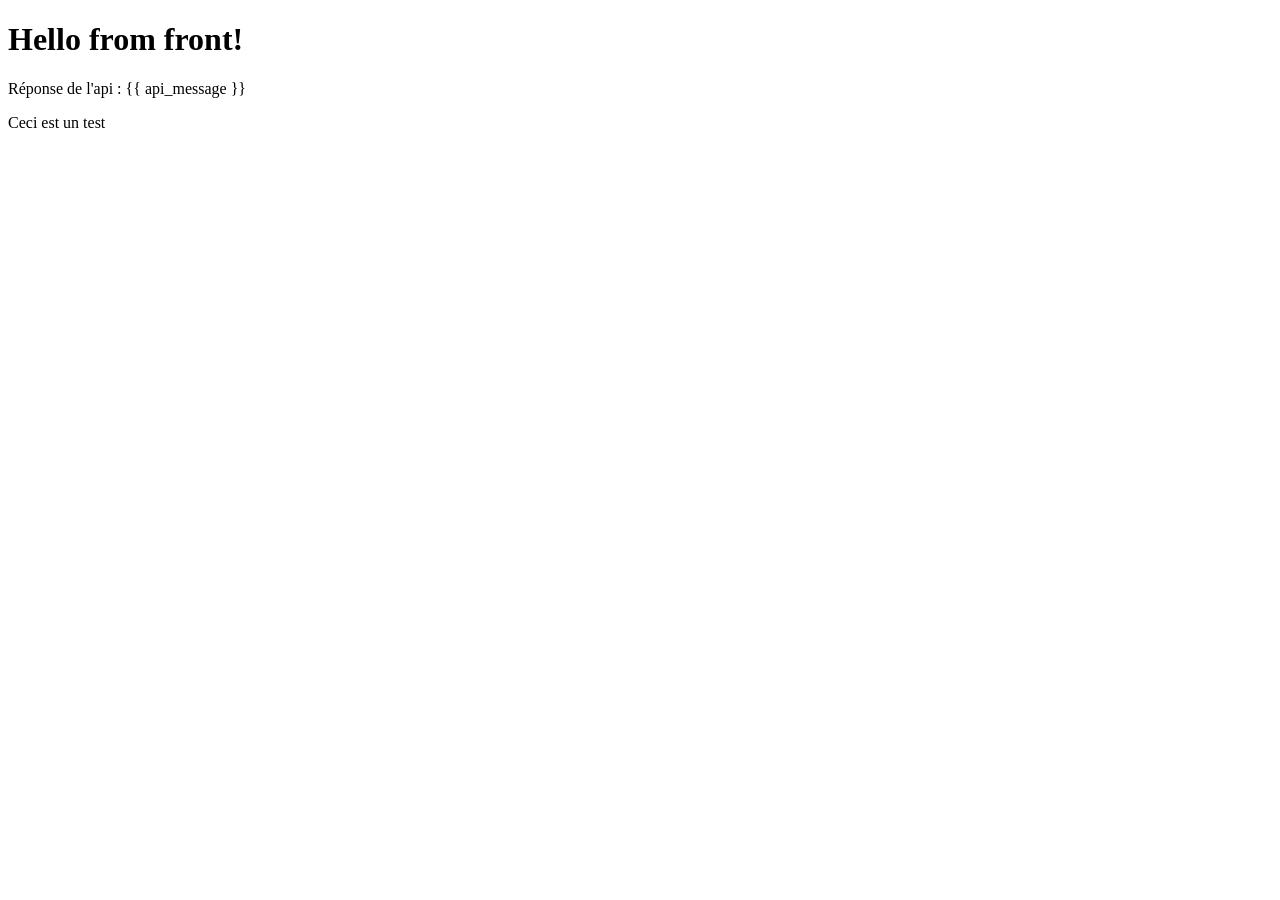
<file: seances/seance-0-docker/tp/demo-app/front/app/templates/index.html>
<!DOCTYPE html>
<html lang="fr">
<head>
    <meta charset="UTF-8">
    <title>front</title>
</head>
<body>
    <h1>Hello from front!</h1>
    <p>Réponse de l'api : {{ api_message }}</p>
    <p> Ceci est un test</p>
</body>
</html>
</file>
